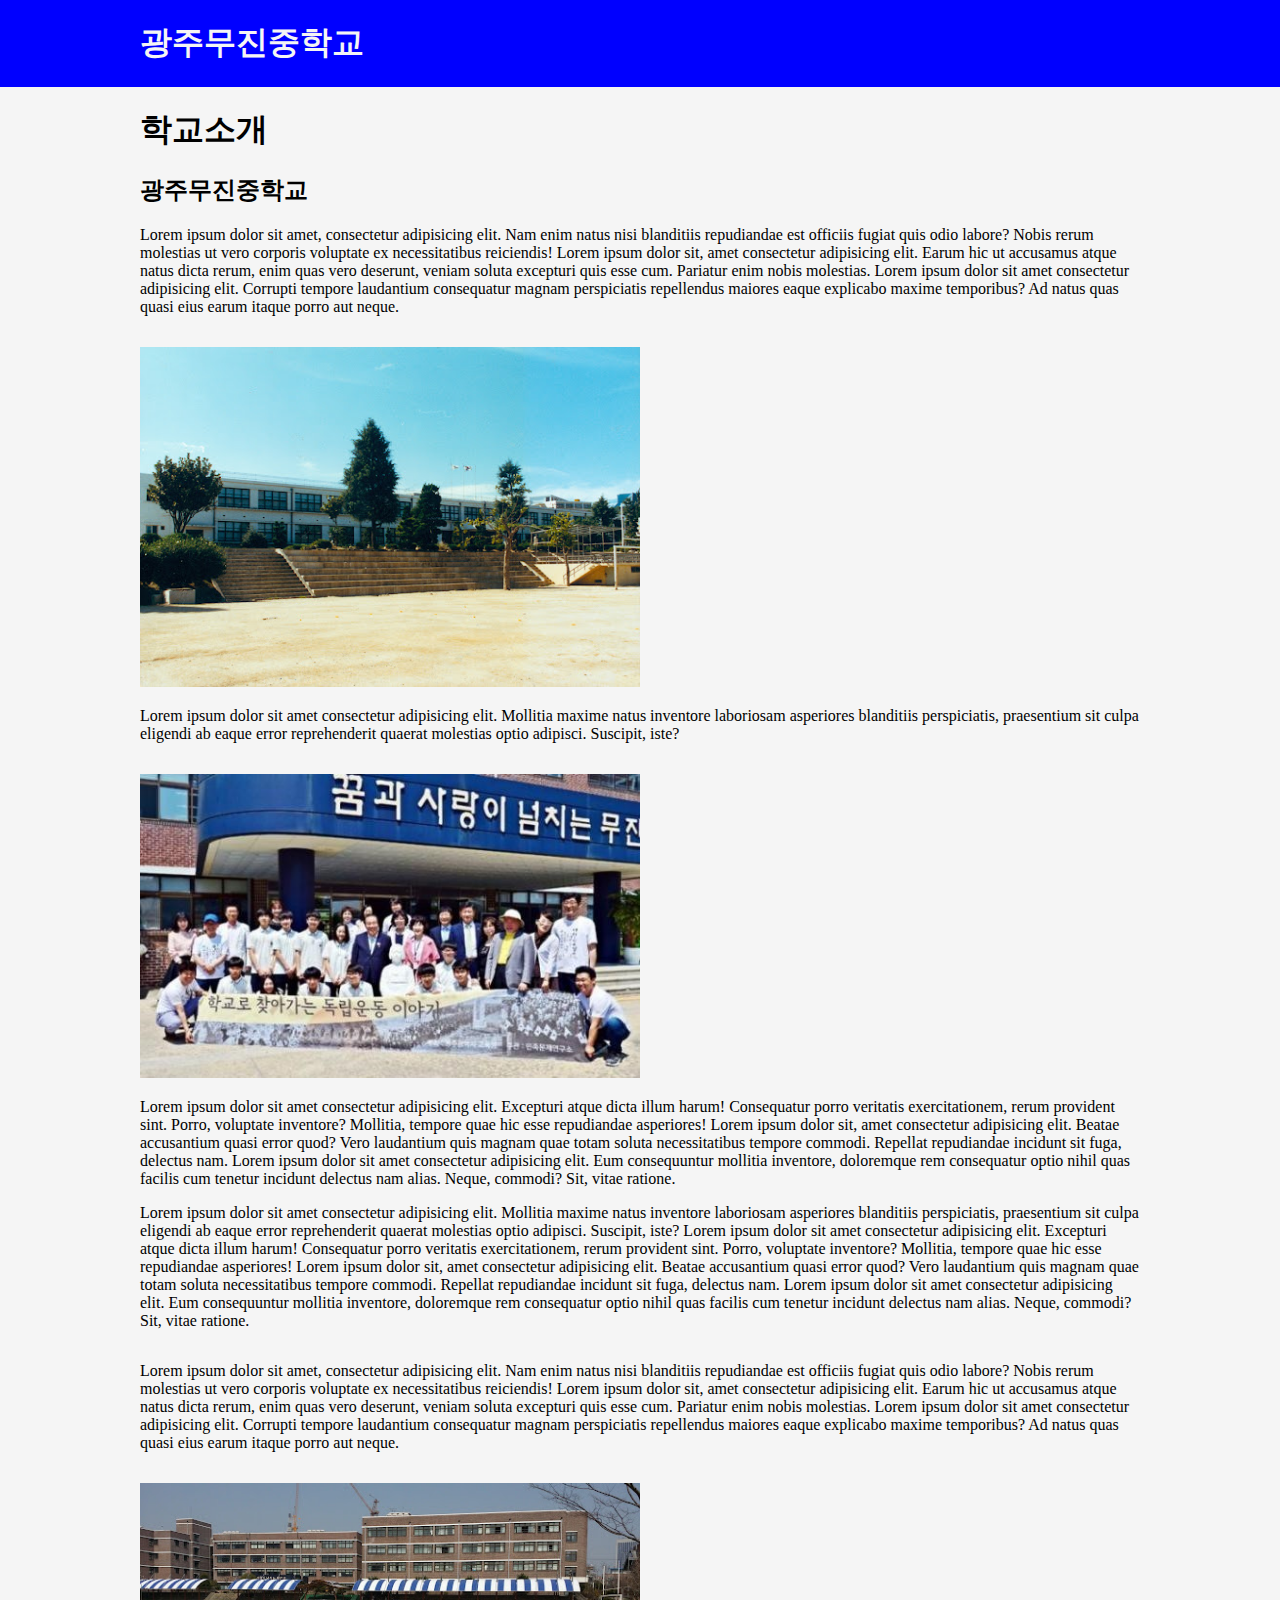
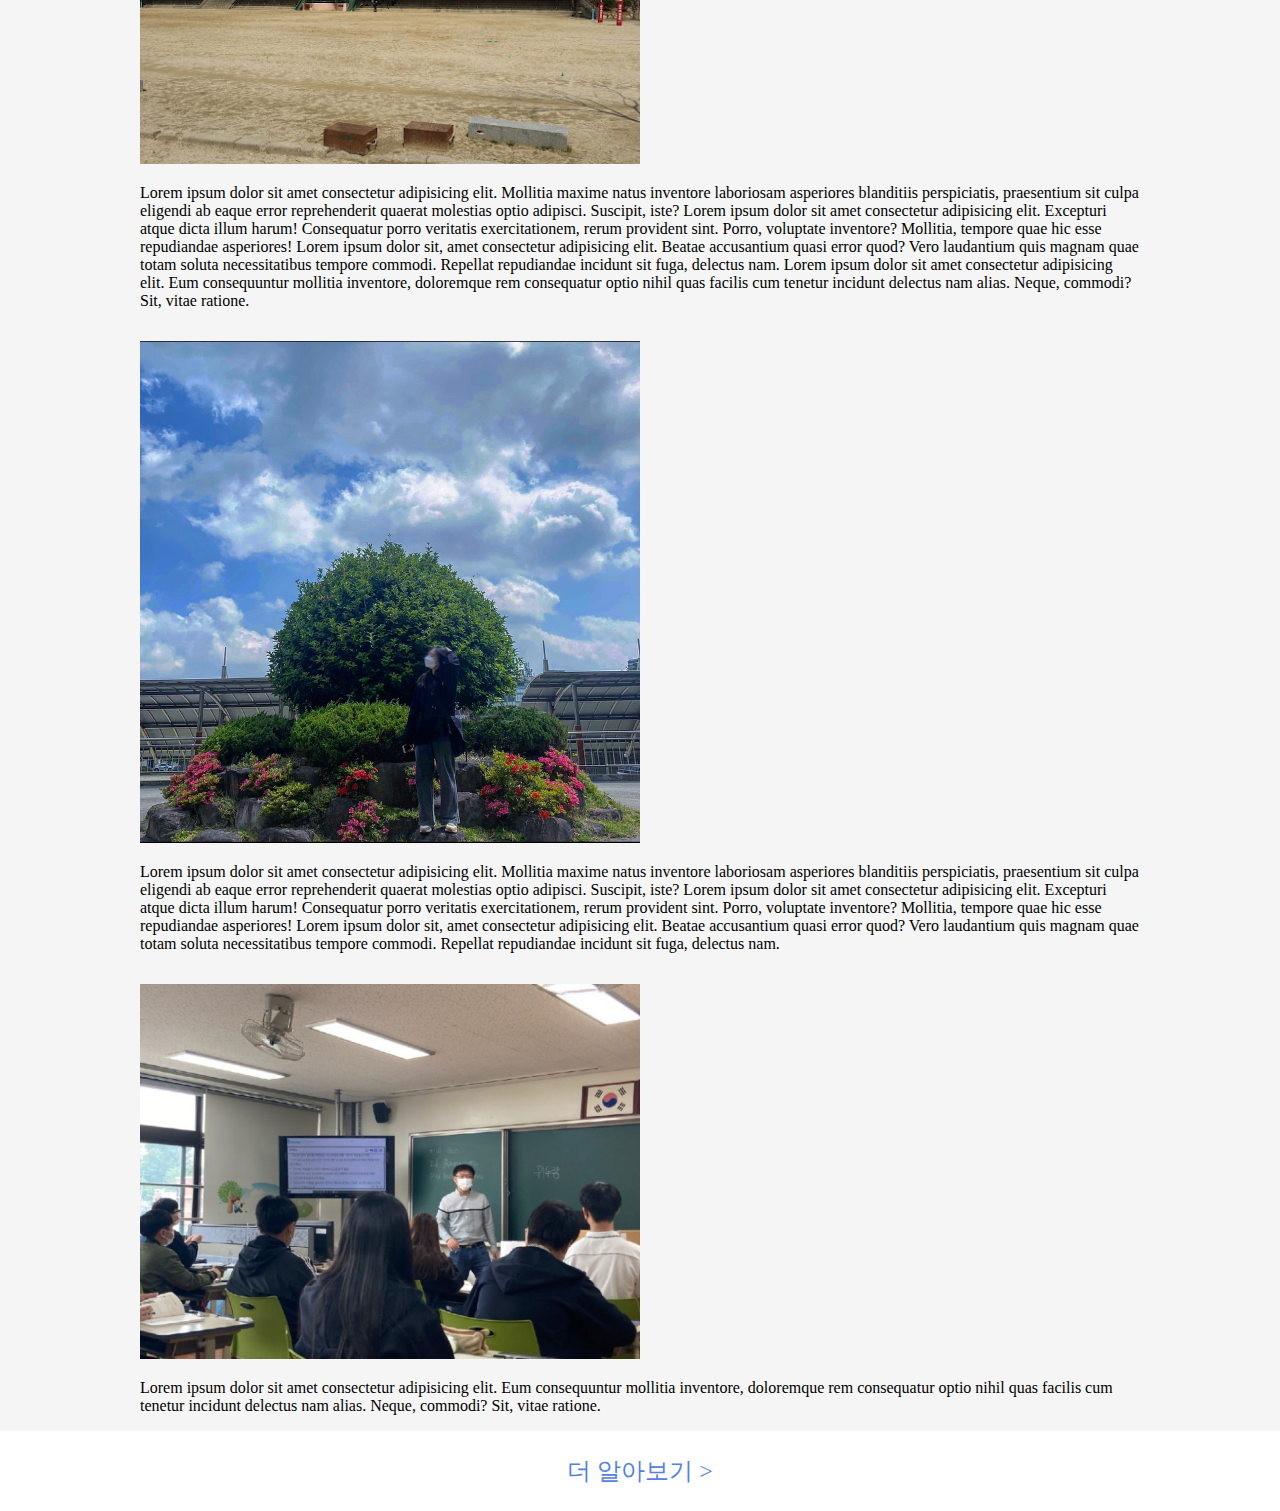
<file: intro.html>
<!DOCTYPE html>
<html lang="en">

<head>
    <meta charset="UTF-8">
    <meta http-equiv="X-UA-Compatible" content="IE=edge">
    <meta name="viewport" content="width=device-width, initial-scale=1.0">
    <link rel="stylesheet" href="./style.css">
    <title>intro</title>
</head>

<body>
    <div class="full-width back-image1 full-page page" id="first">
        <div class="wrap">
            <div class="first-part">
                <h1>광주무진중학교</h1>
            </div>
        </div>
    </div>

    <div class="full-width back-image2 full-page page" id="second">
        <div class="wrap">
            <h1>학교소개</h1>
            <div class="inner">
                <h2>광주무진중학교</h2>
                <p>Lorem ipsum dolor sit amet, consectetur adipisicing elit. Nam enim natus nisi blanditiis repudiandae
                    est officiis fugiat quis odio labore? Nobis rerum molestias ut vero corporis voluptate ex
                    necessitatibus reiciendis!
                    Lorem ipsum dolor sit, amet consectetur adipisicing elit. Earum hic ut accusamus atque natus dicta
                    rerum, enim quas vero deserunt, veniam soluta excepturi quis esse cum. Pariatur enim nobis
                    molestias.
                    Lorem ipsum dolor sit amet consectetur adipisicing elit. Corrupti tempore laudantium consequatur
                    magnam perspiciatis repellendus maiores eaque explicabo maxime temporibus? Ad natus quas quasi eius
                    earum itaque porro aut neque.
                </p>
                <img src="./resources/back1.jpg">
                <p>Lorem ipsum dolor sit amet consectetur adipisicing elit. Mollitia maxime natus inventore laboriosam
                    asperiores blanditiis perspiciatis, praesentium sit culpa eligendi ab eaque error reprehenderit
                    quaerat molestias optio adipisci. Suscipit, iste?</p>
                <img src="./resources/back4.jpg">
                <p>
                    Lorem ipsum dolor sit amet consectetur adipisicing elit. Excepturi atque dicta illum harum!
                    Consequatur porro veritatis exercitationem, rerum provident sint. Porro, voluptate inventore?
                    Mollitia, tempore quae hic esse repudiandae asperiores!
                    Lorem ipsum dolor sit, amet consectetur adipisicing elit. Beatae accusantium quasi error quod? Vero
                    laudantium quis magnam quae totam soluta necessitatibus tempore commodi. Repellat repudiandae
                    incidunt sit fuga, delectus nam.
                    Lorem ipsum dolor sit amet consectetur adipisicing elit. Eum consequuntur mollitia inventore,
                    doloremque rem consequatur optio nihil quas facilis cum tenetur incidunt delectus nam alias. Neque,
                    commodi? Sit, vitae ratione.
                </p>
                <p>Lorem ipsum dolor sit amet consectetur adipisicing elit. Mollitia maxime natus inventore laboriosam
                    asperiores blanditiis perspiciatis, praesentium sit culpa eligendi ab eaque error reprehenderit
                    quaerat molestias optio adipisci. Suscipit, iste?
                    Lorem ipsum dolor sit amet consectetur adipisicing elit. Excepturi atque dicta illum harum!
                    Consequatur porro veritatis exercitationem, rerum provident sint. Porro, voluptate inventore?
                    Mollitia, tempore quae hic esse repudiandae asperiores!
                    Lorem ipsum dolor sit, amet consectetur adipisicing elit. Beatae accusantium quasi error quod? Vero
                    laudantium quis magnam quae totam soluta necessitatibus tempore commodi. Repellat repudiandae
                    incidunt sit fuga, delectus nam.
                    Lorem ipsum dolor sit amet consectetur adipisicing elit. Eum consequuntur mollitia inventore,
                    doloremque rem consequatur optio nihil quas facilis cum tenetur incidunt delectus nam alias. Neque,
                    commodi? Sit, vitae ratione.
                </p>
            </div>
        </div>
    </div>

    <div class="full-width back-image3 full-page page" id="third">
        <div class="wrap">
            <div class="inner">
                <p>Lorem ipsum dolor sit amet, consectetur adipisicing elit. Nam enim natus nisi blanditiis repudiandae
                    est officiis fugiat quis odio labore? Nobis rerum molestias ut vero corporis voluptate ex
                    necessitatibus reiciendis!
                    Lorem ipsum dolor sit, amet consectetur adipisicing elit. Earum hic ut accusamus atque natus dicta
                    rerum, enim quas vero deserunt, veniam soluta excepturi quis esse cum. Pariatur enim nobis
                    molestias.
                    Lorem ipsum dolor sit amet consectetur adipisicing elit. Corrupti tempore laudantium consequatur
                    magnam perspiciatis repellendus maiores eaque explicabo maxime temporibus? Ad natus quas quasi eius
                    earum itaque porro aut neque.
                </p>
                <img src="./resources/back2.jpg">
                <p>Lorem ipsum dolor sit amet consectetur adipisicing elit. Mollitia maxime natus inventore laboriosam
                    asperiores blanditiis perspiciatis, praesentium sit culpa eligendi ab eaque error reprehenderit
                    quaerat molestias optio adipisci. Suscipit, iste?
                    Lorem ipsum dolor sit amet consectetur adipisicing elit. Excepturi atque dicta illum harum!
                    Consequatur porro veritatis exercitationem, rerum provident sint. Porro, voluptate inventore?
                    Mollitia, tempore quae hic esse repudiandae asperiores!
                    Lorem ipsum dolor sit, amet consectetur adipisicing elit. Beatae accusantium quasi error quod? Vero
                    laudantium quis magnam quae totam soluta necessitatibus tempore commodi. Repellat repudiandae
                    incidunt sit fuga, delectus nam.
                    Lorem ipsum dolor sit amet consectetur adipisicing elit. Eum consequuntur mollitia inventore,
                    doloremque rem consequatur optio nihil quas facilis cum tenetur incidunt delectus nam alias. Neque,
                    commodi? Sit, vitae ratione.
                </p>
                <img src="./resources/back3.png">
                <p>Lorem ipsum dolor sit amet consectetur adipisicing elit. Mollitia maxime natus inventore laboriosam
                    asperiores blanditiis perspiciatis, praesentium sit culpa eligendi ab eaque error reprehenderit
                    quaerat molestias optio adipisci. Suscipit, iste?
                    Lorem ipsum dolor sit amet consectetur adipisicing elit. Excepturi atque dicta illum harum!
                    Consequatur porro veritatis exercitationem, rerum provident sint. Porro, voluptate inventore?
                    Mollitia, tempore quae hic esse repudiandae asperiores!
                    Lorem ipsum dolor sit, amet consectetur adipisicing elit. Beatae accusantium quasi error quod? Vero
                    laudantium quis magnam quae totam soluta necessitatibus tempore commodi. Repellat repudiandae
                    incidunt sit fuga, delectus nam.</p>
                <img src="./resources/back5.jpg">
                <p>
                    Lorem ipsum dolor sit amet consectetur adipisicing elit. Eum consequuntur mollitia inventore,
                    doloremque rem consequatur optio nihil quas facilis cum tenetur incidunt delectus nam alias. Neque,
                    commodi? Sit, vitae ratione.
                </p>
            </div>
        </div>
    </div>
    <div class="next">
    <a href="./index.html" >
        <p>더 알아보기 ></p>
    </div>
    </a>
</body>

</html>
</file>
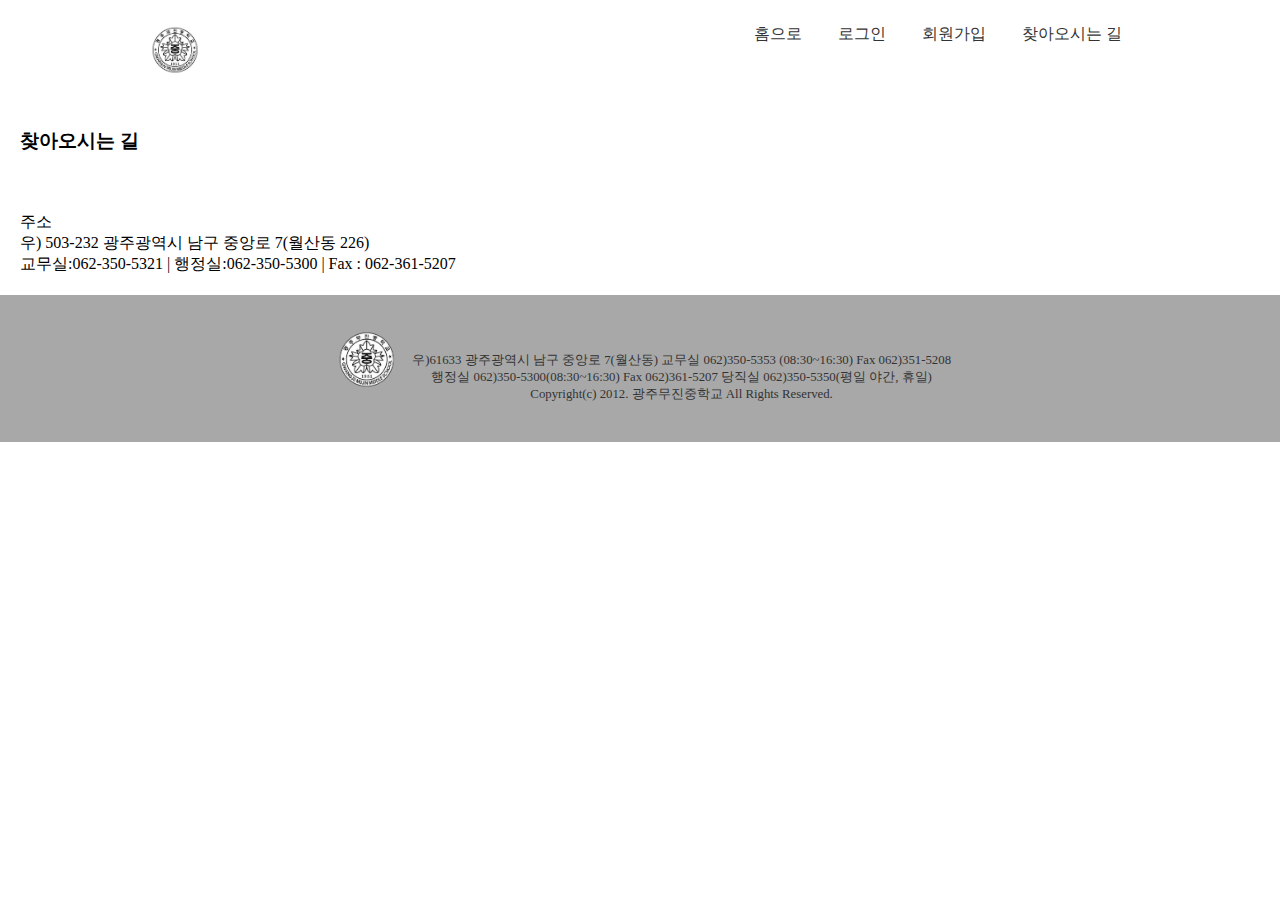
<file: map.html>
<!DOCTYPE html>
<html lang="en">
<head>
    <meta charset="UTF-8">
    <meta http-equiv="X-UA-Compatible" content="IE=edge">
    <meta name="viewport" content="width=device-width, initial-scale=1.0">
    <link rel="stylesheet" href="./style.css">
    <title>Map</title>
</head>
<body>
	<nav class="fixed-top">
        <div class="wrap nav-wrap">
            <a href="../html/intro.html" class="logo">
                <img src="./resources/log.jpg" alt="logo">
            </a>
            <button class="mobile">
                =
            </button>
            <div>
                <ul class="web_menu">
                    <li><a href="./index.html">홈으로</a></li>
                    <li><a href="./login.html">로그인</a></li>
                    <li><a href="./signup.html">회원가입</a></li>
                    <li><a href="./map.html">찾아오시는 길</a></li>
                </ul>
            </div>
        </div>
    </nav>
    <h3 style="padding: 20px;">찾아오시는 길</h3>
    <!-- * 카카오맵 - 지도퍼가기 -->
<!-- 1. 지도 노드 -->
<div id="daumRoughmapContainer1634786885183" class="root_daum_roughmap root_daum_roughmap_landing"></div>

<li class="address">주소<br>
    우) 503-232 광주광역시 남구 중앙로 7(월산동 226)<br>
    교무실:062-350-5321 | 행정실:062-350-5300 | Fax : 062-361-5207
</li>

<footer class="fixed-bottom">
    <div class="wrap">
        <div><img src="./resources/bottom_log.png" alt="logo">
        </div>
        <div>
            <p>우)61633 광주광역시 남구 중앙로 7(월산동) 교무실 062)350-5353 (08:30~16:30) Fax 062)351-5208<br>
                행정실 062)350-5300(08:30~16:30) Fax 062)361-5207 당직실 062)350-5350(평일 야간, 휴일)<br>
                Copyright(c) 2012. 광주무진중학교 All Rights Reserved.<p>
        </div>
        <h1 class = "h1-clock"></h1>
    </div>
</footer>

<!--
	2. 설치 스크립트
	* 지도 퍼가기 서비스를 2개 이상 넣을 경우, 설치 스크립트는 하나만 삽입합니다.
-->
<script charset="UTF-8" class="daum_roughmap_loader_script" src="https://ssl.daumcdn.net/dmaps/map_js_init/roughmapLoader.js"></script>

<!-- 3. 실행 스크립트 -->
<script charset="UTF-8">
	new daum.roughmap.Lander({
		"timestamp" : "1634786885183",
		"key" : "27r5g",
		"mapWidth" : "1240",
		"mapHeight" : "420"
	}).render();
</script>

<script src="https://code.jquery.com/jquery-3.6.0.min.js"
        integrity="sha256-/xUj+3OJU5yExlq6GSYGSHk7tPXikynS7ogEvDej/m4=" crossorigin="anonymous"></script>
    <script src="./main.js">
    </script>
</body>
</html>
</file>
<file: style.css>
body,
html{
    margin: 0;
    padding: 0;
    box-sizing: border-box;
}

footer {
    padding: .75em;
    background-color: #a8a8a8;
    color: #333333;
    font-size: 0.8rem;
    text-align: center;
    font-style: bold;
    height: auto;
    
}

.full-width{
    width: 100%;
    height: 100%;
}

a.logo img{
    width: 50px;
    margin-top: 15px;
    padding: 10px;
}

.wrap{
    max-width: 1000px;
    margin: 0 auto;
}

.nav-wrap{
    display: flex;
    justify-content: space-between;
}

nav ul{
    list-style: none;
    display: flex;
    align-items: center;
}

nav ul li{
    margin: 0 3px;
    padding: 8px 15px;
    align-items: center;
}

nav ul li a{
    text-decoration: none;
    color: #333333;
    transition: all 0.25s;
}

nav ul li a:hover {
    color: blue;
    padding-bottom: 3px;
    border-bottom: 1px solid blue;
}

.wrap img {
    left: auto;
    width: 80px;
    margin-top: 15px;
}

button.mobile{
    display: none;
}

.web_menu{
    padding-left: 450px;
}



/* ----------탑 네비게이션 바--------- */

.default-nav div a {
    text-decoration: none;
    color: #333333;
}

.default-nav div {
    float: left;
    padding: 10px;
}

.default-nav div a:hover {
    color: rgb(108, 206, 173);
}


footer div {
    display: inline-block;
}

.navbar_items{
    position: relative;
}
.navbar_submenu {
    position: absolute;
    z-index: 100;
    top: 30px;
    left: 0px;
}
.navbar_submenu {
    display: flex;
    flex-direction: column;
    border: 2px solid black;
    border-top: none;
    padding: 0;
}
.navbar_submenu li{
    margin: 0;
    width: 150px;
    background-color: white;
}

.navbar_submenu li :hover {
    border-bottom: none;
}

/* ------ 로그인, 회원가입 ------- */

form.basic-form {
    margin: 0 auto;
    width: 70%;
}

form.basic-form label{
    width: 120px;
    display: inline-block;
    padding: 0.5em 0;
    vertical-align: top;
}

form.basic-form input{
    border-radius: 10px;
    border: 1px solid #ccc;
    padding: 7px;
    width: 90%;
    height: 20px;
}

form.basic-form

form.basic-form.input:focus {
    outline: none;
    border: 1px solid red;
}

form.basic-form button {
    padding: 20px
}

/* form.basic-form textarea {
    border-radius: 4px;
    border: 1px solid #ccc;
    width: 70%;
    padding: 5px;
    height: 200px;
    margin: 10px 0;

} */

form.basic-form button {   
    margin-left: 130px;
    padding: 0.8em 3em;
    border: 1px solid #fff;
    border-radius: 5px;
    background-color: rgb(87, 90, 255);
    color: white;
    float: right;
    margin-right: 100px;
    margin-top: 100px;
}

form.basic-from:active {
    border-radius: 10px;
    background-color: red;
    outline: none;
}

/* ------ intro html-------- */

.next a{
    text-decoration: none;
    color: rgb(85, 129, 224);
    display: inline-block;
    /* font-weight: bold; */
    font-size: 1.5rem;
    width: 100%;
    justify-content: center;
    
}

.next a p {
    width: 100%;
    text-align: center;
}

.next p:hover{
    text-decoration: underline;
}

.back-image1,
.back-image2,
.back-image3,
.back-image4{
    background-size: cover;
    background-repeat: no-repeat;
    overflow: hidden;
    background-position: center;
}

.back-image1 {
    background-color: rgb(0, 0, 255);
    color: whitesmoke;
}

.back-image2 {
    background-color: whitesmoke;
}

.back-image3 {
    background-color: whitesmoke;
}


/* ----- map ------- */
.address {
    padding: 20px;
}

.inner img {
    width: 500px;
}


/* ---------- index ------- */
.info_form{
    position: relative;
    z-index: 0;
    display: flex;
    justify-content: space-around;
}

.info_btn img {
    width: 300px;
}
.info_btn{
    text-align: center;
}

.info {
    display: flex;
    flex-direction: column;
    justify-content: center;
    align-items: center;
    padding: 50px;
}

.info img:hover {

}
</file>
